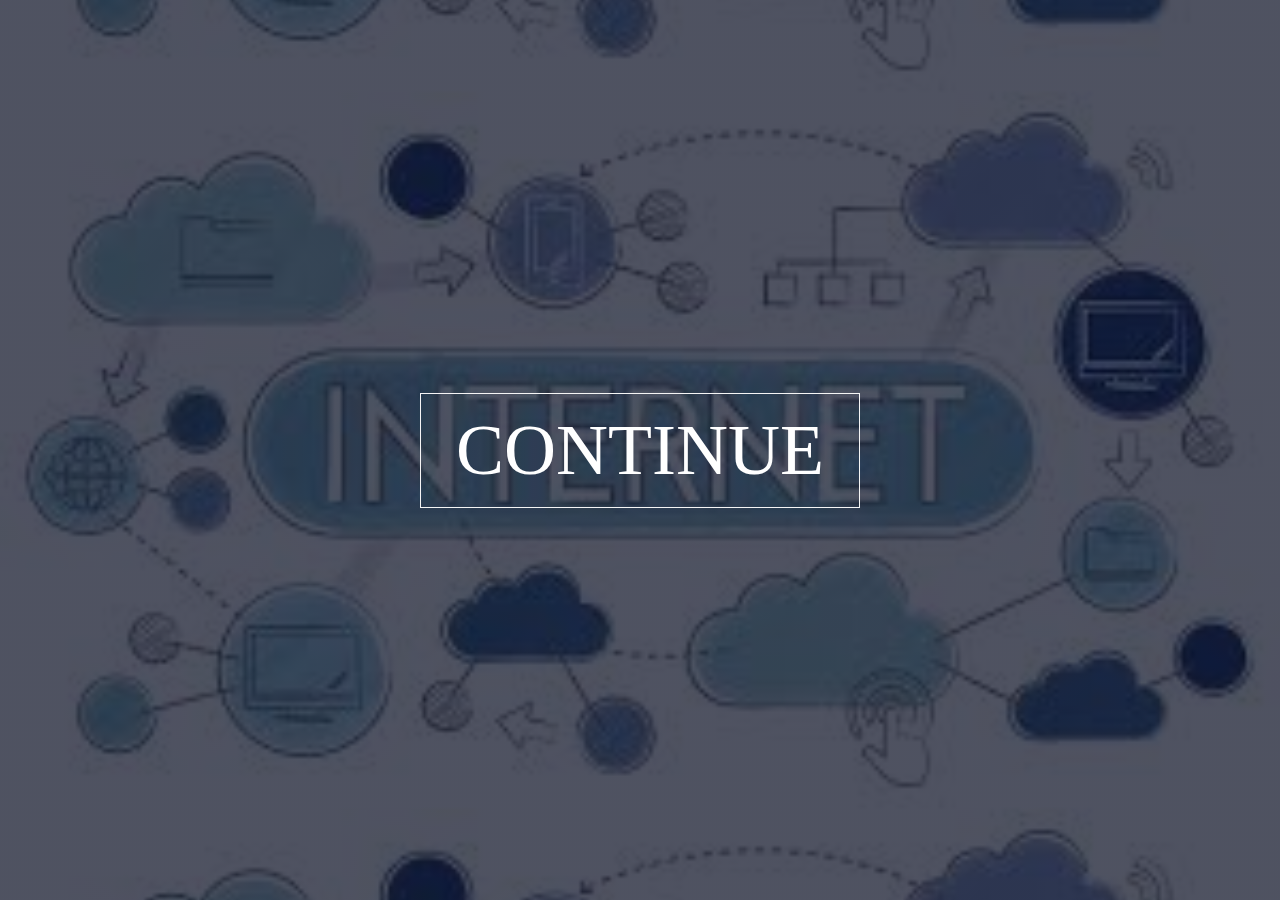
<file: deeper.html>
<!DOCTYPE html>
<html lang="en">
<head>
    <meta charset="UTF-8">
    <meta name="viewport" content="width=device-width, initial-scale=1.0">
    <title>CONTINUE</title>
    <link rel="stylesheet" href="deeper.css">
</head>
<body>
    <section class="image">
        <a href="game.html" class="button">CONTINUE</a>
    </section>
</body>
</html>
</file>
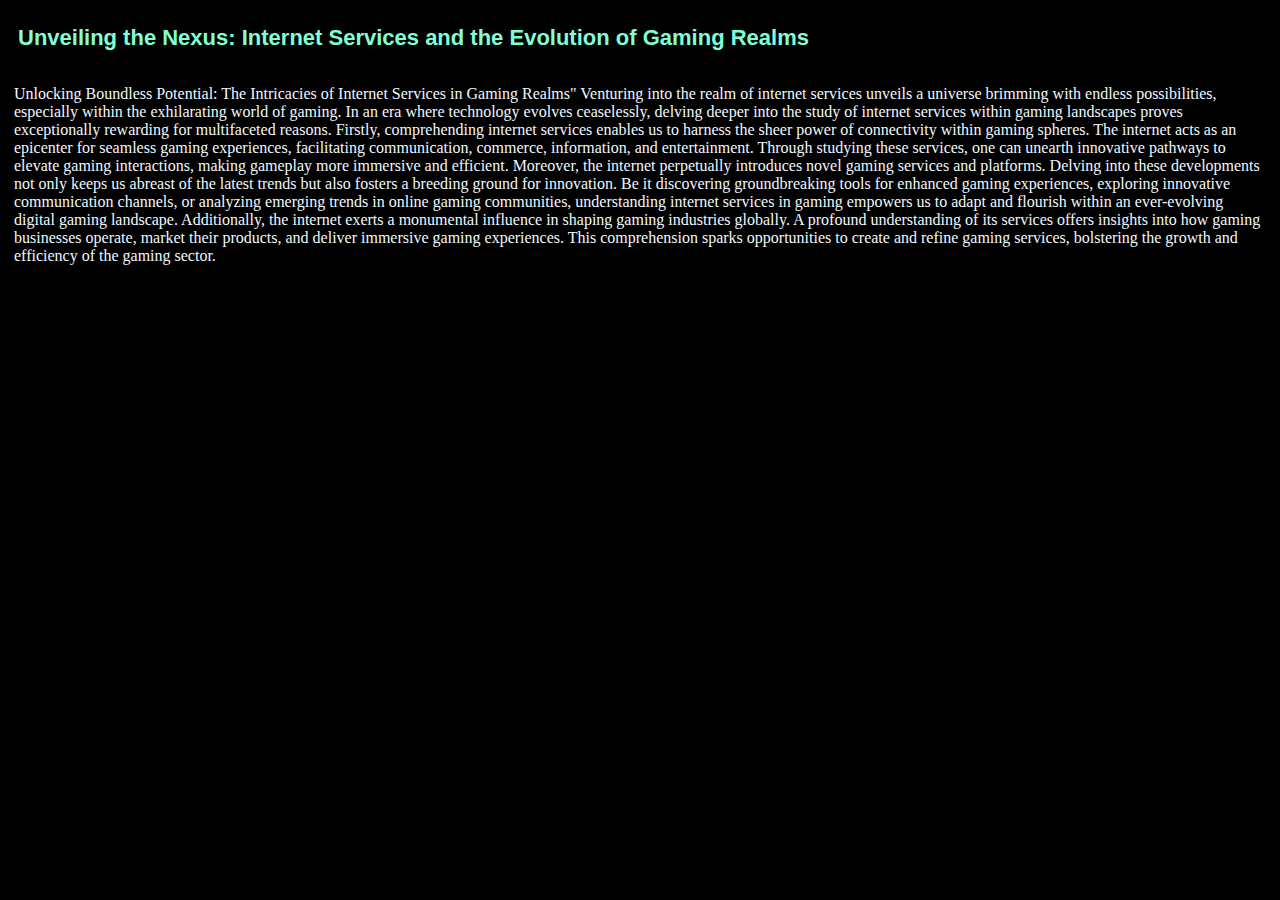
<file: game.html>
<!DOCTYPE html>
<html lang="en">
<head>

    <link rel="preconnect" href="https://fonts.googleapis.com">
<link rel="preconnect" href="https://fonts.gstatic.com" crossorigin>
<link href="https://fonts.googleapis.com/css2?family=Roboto+Slab:wght@900&family=Rubik+Doodle+Shadow&display=swap" rel="stylesheet">

    <meta charset="UTF-8">
    <meta name="viewport" content="width=device-width, initial-scale=1.0">
    <title>Document</title>
    <link rel="stylesheet" href="game.css">
</head>
<body>
    <h1>Unveiling the Nexus: Internet Services and the Evolution of Gaming Realms</h1>
    <p>Unlocking Boundless Potential: The Intricacies of Internet Services in Gaming Realms"

        Venturing into the realm of internet services unveils a universe brimming with endless possibilities, especially within the exhilarating world of gaming. In an era where technology evolves ceaselessly, delving deeper into the study of internet services within gaming landscapes proves exceptionally rewarding for multifaceted reasons.
        
        Firstly, comprehending internet services enables us to harness the sheer power of connectivity within gaming spheres. The internet acts as an epicenter for seamless gaming experiences, facilitating communication, commerce, information, and entertainment. Through studying these services, one can unearth innovative pathways to elevate gaming interactions, making gameplay more immersive and efficient.
        
        Moreover, the internet perpetually introduces novel gaming services and platforms. Delving into these developments not only keeps us abreast of the latest trends but also fosters a breeding ground for innovation. Be it discovering groundbreaking tools for enhanced gaming experiences, exploring innovative communication channels, or analyzing emerging trends in online gaming communities, understanding internet services in gaming empowers us to adapt and flourish within an ever-evolving digital gaming landscape.
        
        Additionally, the internet exerts a monumental influence in shaping gaming industries globally. A profound understanding of its services offers insights into how gaming businesses operate, market their products, and deliver immersive gaming experiences. This comprehension sparks opportunities to create and refine gaming services, bolstering the growth and efficiency of the gaming sector.</p>
</body>
</html>
</file>
<file: deeper.css>
* {
            margin: 0;
            padding: 0;
        }
        .image {
            min-height: 100vh;
            width: 100%;
            background-image: linear-gradient(rgba(4, 9, 30, 0.7), rgba(4, 9, 30, 0.7)), url('download (2).jpeg');
            position: relative;
            background-position: center;
            background-size: contain;
            display: flex;
            justify-content: center;
            align-items: center;
        }
        .button {
            text-decoration: none;
            color: white;
            border: 1.2px solid whitesmoke;
            padding: 15px 35px;
            font-size: 72px;
            background: transparent;
            cursor: pointer;
            transition: 0.5s;
            text-align: center;
        }
        .button:hover {
            border: 1px solid #f44366;
            background: #f44366;
        }
</file>
<file: game.css>
* {
    font-family: 'Roboto Slab', serif;
    background-color: black;
}
h1 {
    color: aquamarine;
    text-decoration: aqua;
    font-size: 22px;
    font-family:'Franklin Gothic Medium', 'Arial Narrow', Arial, sans-serif;
    padding: 10px 10px;
}
p {
    padding: 8px 6px;
    color: aliceblue;
    font-family: cursive;
}
</file>
